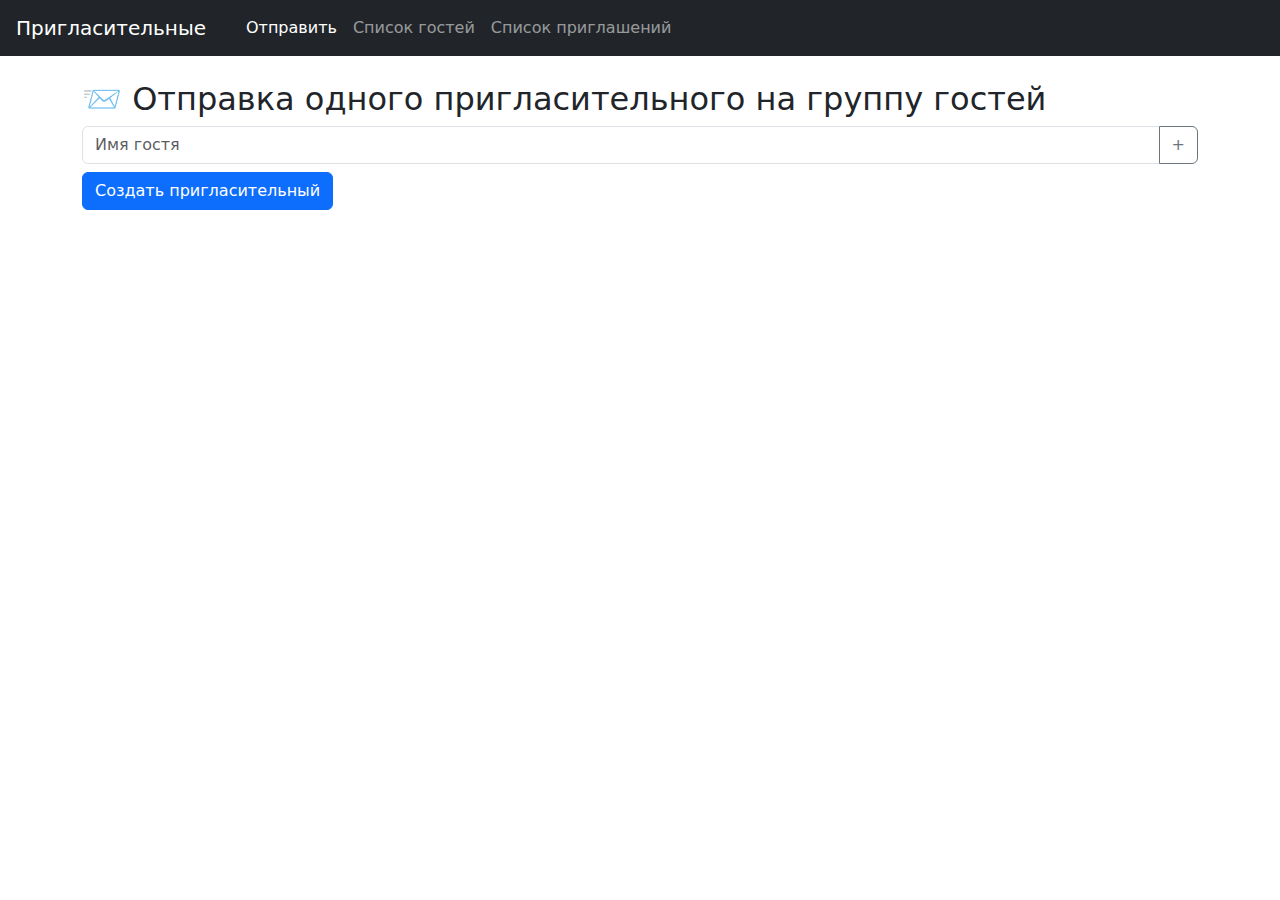
<file: admin/create.html>
<!DOCTYPE html>
<html lang="ru">
  <head>
    <meta charset="UTF-8" />
    <title>Отправить пригласительное</title>
    <link
      href="https://cdn.jsdelivr.net/npm/bootstrap@5.3.0/dist/css/bootstrap.min.css"
      rel="stylesheet"
    />
  </head>
  <body>
    <nav class="navbar navbar-expand-lg navbar-dark bg-dark px-3">
      <a class="navbar-brand" href="#">Пригласительные</a>
      <button
        class="navbar-toggler"
        type="button"
        data-bs-toggle="collapse"
        data-bs-target="#navbarNav"
      >
        <span class="navbar-toggler-icon"></span>
      </button>

      <div class="collapse navbar-collapse" id="navbarNav">
        <ul class="navbar-nav ms-3">
          <li class="nav-item">
            <a class="nav-link active" href="create.html">Отправить</a>
          </li>
          <li class="nav-item">
            <a class="nav-link" href="guests.html">Список гостей</a>
          </li>
          <li class="nav-item">
            <a class="nav-link" href="invites.html">Список приглашений</a>
          </li>
        </ul>
      </div>
    </nav>

    <main class="container my-4">
      <h2>📨 Отправка одного пригласительного на группу гостей</h2>

      <form id="guestForm" class="mb-3">
        <div id="guestFields">
          <div class="input-group mb-2">
            <input
              type="text"
              class="form-control"
              name="guestName"
              placeholder="Имя гостя"
            />
            <button
              type="button"
              class="btn btn-outline-secondary"
              onclick="addGuestField()"
            >
              +
            </button>
          </div>
        </div>
        <button type="submit" class="btn btn-primary">
          Создать пригласительный
        </button>
      </form>

      <div id="results" class="mt-4"></div>
    </main>

    <script src="https://cdn.jsdelivr.net/npm/bootstrap@5.3.0/dist/js/bootstrap.bundle.min.js"></script>
    <script>
      function addGuestField() {
        const container = document.getElementById("guestFields");
        const div = document.createElement("div");
        div.className = "input-group mb-2";
        div.innerHTML = `
        <input type="text" class="form-control" name="guestName" placeholder="Имя гостя" />
        <button type="button" class="btn btn-outline-danger" onclick="this.parentElement.remove()">−</button>
      `;
        container.appendChild(div);
      }

      document
        .getElementById("guestForm")
        .addEventListener("submit", function (e) {
          e.preventDefault();

          const rawInputs = document.querySelectorAll(
            'input[name="guestName"]'
          );
          const names = Array.from(rawInputs)
            .map((input) => input.value.trim())
            .filter((name) => name.length > 0);

          const isNamed = names.length > 0;
          const inviteId = isNamed
            ? "invite_" + Math.random().toString(36).substring(2, 10)
            : "";
          const url = isNamed
            ? `https://justmre.github.io/invite-site/index.html?invite=${inviteId}`
            : `https://justmre.github.io/invite-site/index.html`;

          const invite = {
            id: inviteId,
            guests: names, // может быть пустым — это неименной пригласительный
            status: "pending",
          };

          saveInvite(invite);

          const resultDiv = document.getElementById("results");
          resultDiv.innerHTML = `
        <h4>Сгенерирован пригласительный:</h4>
        <div class="input-group">
          <input type="text" class="form-control" value="${url}" readonly>
          <button class="btn btn-primary" onclick="window.open('${url}', '_blank')">Открыть</button>
        </div>
      `;
        });

      function saveInvite(invite) {
        fetch(
          "https://script.google.com/macros/s/AKfycbxfNTanfQH3eoCAoW4CErPmk6kh5BT5l3ZwMyJa9nnDxXFCCl6PwCJFKak8HXRQV9MxLg/exec",
          {
            method: "POST",
            body: JSON.stringify({
              type: "invite",
              inviteId: invite.id || "",
              guests: invite.guests,
            }),
            headers: { "Content-Type": "application/json" },
          }
        );
      }
    </script>
  </body>
</html>
</file>
